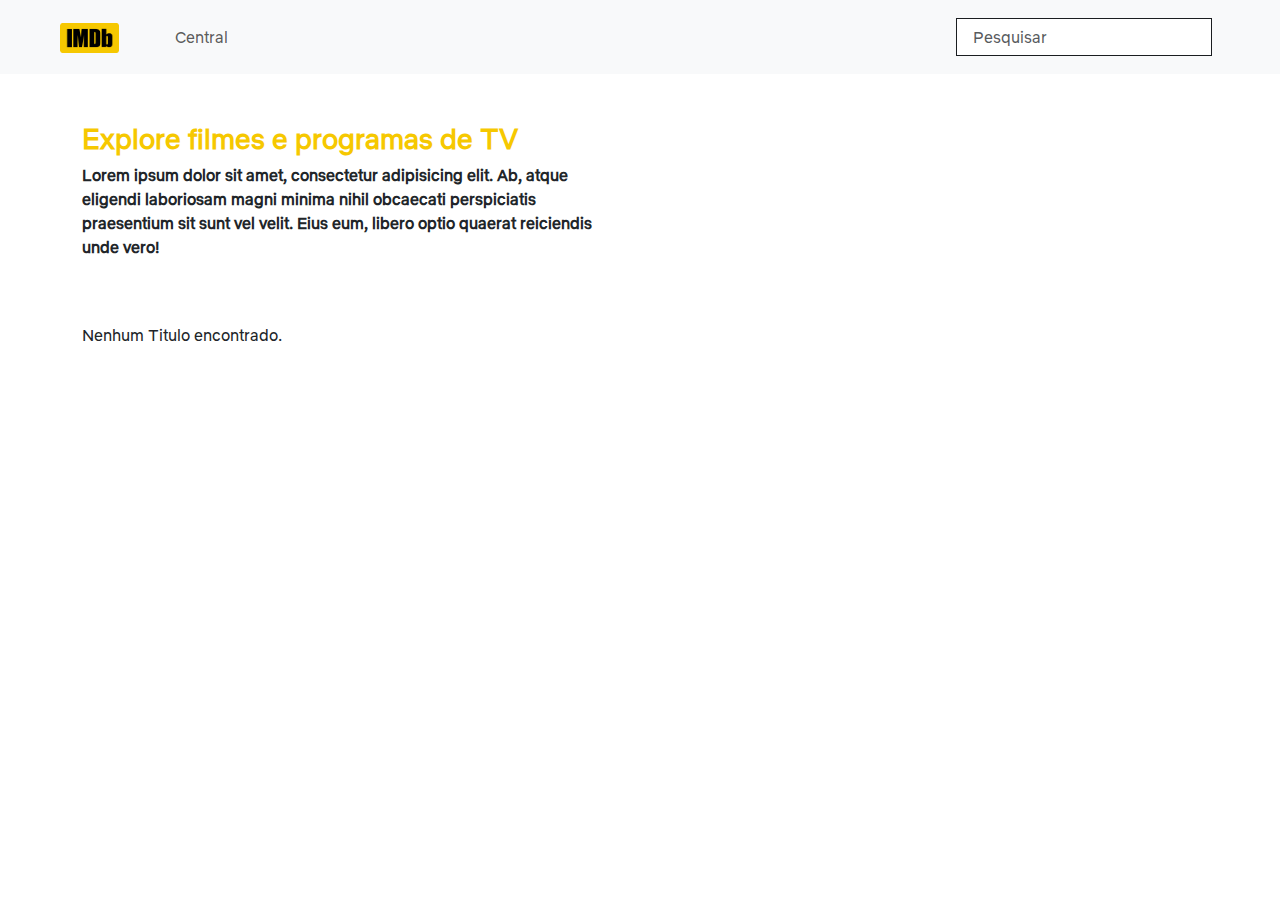
<file: web2-proj/index.html>
<!DOCTYPE html>
<html lang="en">
<head>
    <meta charset="UTF-8">
    <meta name="viewport" content="width=device-width, initial-scale=1.0">
    <title>Filmes - Minha Base de Dados Local</title>
    <link rel="stylesheet" href="css/style.css">
</head>
<body>

<nav class="navbar navbar-expand-lg bg-body-tertiary py-3">
    <div class="container-fluid">
        <a class="navbar-brand mx-5">
            <img height="30" src="img/IMDB_Logo_2016.svg.png" alt="">
        </a>
        <button class="navbar-toggler" type="button" data-bs-toggle="collapse" data-bs-target="#navbarSupportedContent"
                aria-controls="navbarSupportedContent" aria-expanded="false" aria-label="Toggle navigation">
            <span class="navbar-toggler-icon"></span>
        </button>
        <div class="collapse navbar-collapse" id="navbarSupportedContent">
            <ul class="navbar-nav me-auto mb-2 mb-lg-0">
                <li class="nav-item">
                    <a class="nav-link" href="central.html">Central</a>
                </li>
            </ul>
            <form class="d-flex mx-5" role="search">
                <input class="form-control me-2 rounded-0 px-3" id="searchQuery" type="search"
                       placeholder="Pesquisar" aria-label="Search" onkeyup="searchMovies()">
            </form>
        </div>
    </div>
</nav>

<section>
    <div class="container mt-5">
        <div class="row my-5">
            <div class="col-md-6">
                <h3 class="fw-bold" style="color: #f6c800">Explore filmes e programas de TV</h3>
                <p class="fw-bold">
                    Lorem ipsum dolor sit amet, consectetur adipisicing elit. Ab, atque eligendi laboriosam magni minima
                    nihil obcaecati perspiciatis praesentium sit sunt vel velit. Eius eum, libero optio quaerat reiciendis unde vero!
                </p>
            </div>
        </div>

        <div id="movieList" class="row">

        </div>
    </div>
</section>


<script src="js/bootstrap.bundle.js"></script>
<script src="https://code.jquery.com/jquery-3.5.1.slim.min.js"></script>
<script src="https://cdn.jsdelivr.net/npm/@popperjs/core@2.9.2/dist/umd/popper.min.js"></script>
<script src="js/listagem.js"></script>
</body>
</html>
</file>
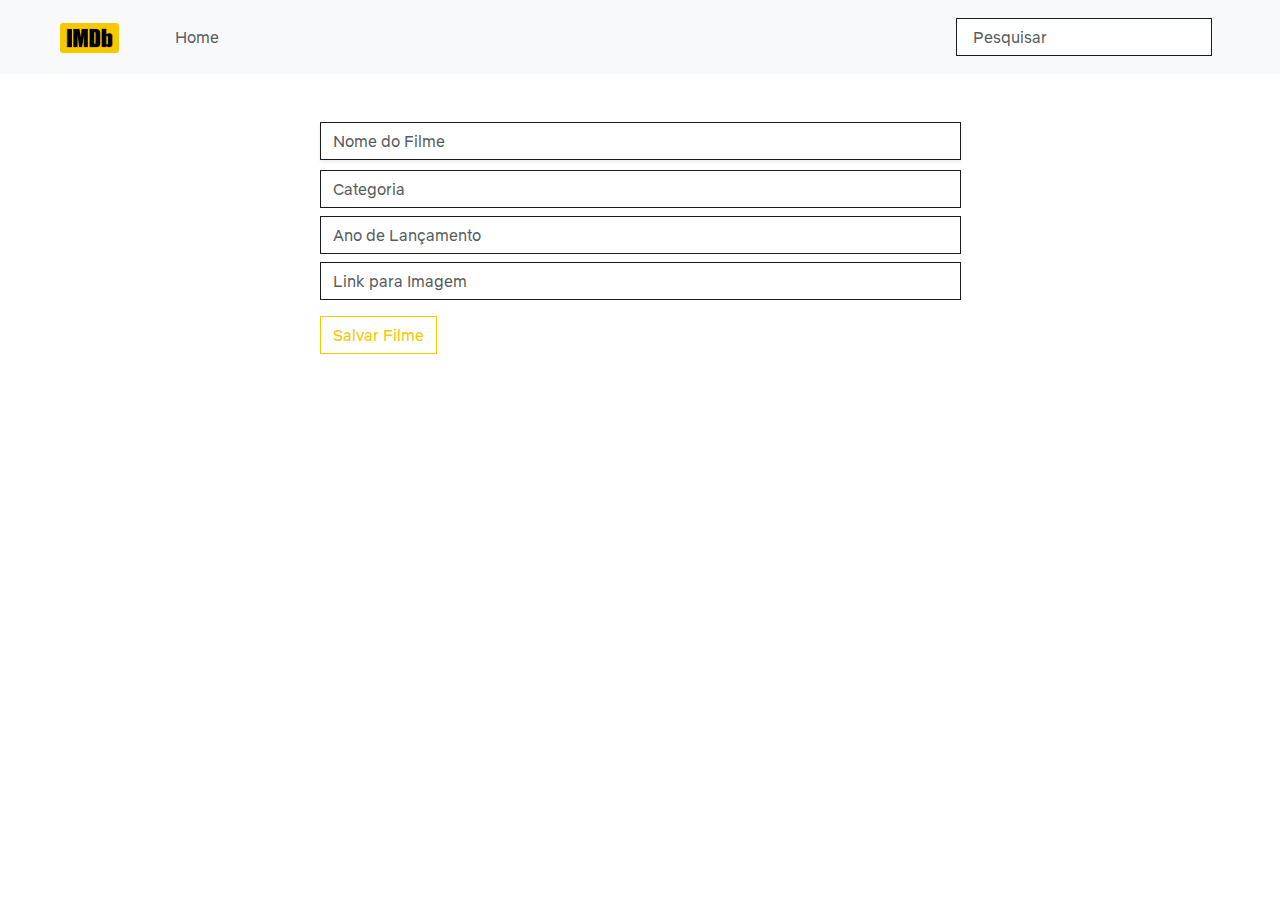
<file: web2-proj/central.html>
<!DOCTYPE html>
<html lang="en">
<head>
    <meta charset="UTF-8">
    <meta name="viewport" content="width=device-width, initial-scale=1.0">
    <title>Filmes - Minha Base de Dados Local</title>
    <link rel="stylesheet" href="css/style.css">
</head>
<body>

<nav class="navbar navbar-expand-lg bg-body-tertiary py-3">
    <div class="container-fluid">
        <a class="navbar-brand mx-5">
            <img height="30" src="img/IMDB_Logo_2016.svg.png" alt="">
        </a>
        <button class="navbar-toggler" type="button" data-bs-toggle="collapse" data-bs-target="#navbarSupportedContent"
                aria-controls="navbarSupportedContent" aria-expanded="false" aria-label="Toggle navigation">
            <span class="navbar-toggler-icon"></span>
        </button>
        <div class="collapse navbar-collapse" id="navbarSupportedContent">
            <ul class="navbar-nav me-auto mb-2 mb-lg-0">
                <li class="nav-item">
                    <a class="nav-link" href="index.html">Home</a>
                </li>
            </ul>
            <form class="d-flex mx-5" role="search">
                <input class="form-control me-2 rounded-0 px-3" id="searchQuery" type="search"
                       placeholder="Pesquisar" aria-label="Search" onkeyup="searchMovies()">
            </form>
        </div>
    </div>
</nav>

<div class="container mt-5">

    <div class="row">
        <div class="col-md-7 mx-auto">
            <div id="form-container" class="mb-4">
                <input type="text" id="movieName" class="form-control shadow-sm" placeholder="Nome do Filme" required>
                <input type="text" id="movieCategory" class="form-control my-2" placeholder="Categoria" required>
                <input type="number" id="movieYear" class="form-control my-2" placeholder="Ano de Lançamento" required>
                <input type="url" id="movieImage" class="form-control my-2" placeholder="Link para Imagem">
                <button id="saveMovie" class="btn rounded-0 btn-block my-2"
                        style="border-color: #F6C800; color: #F6C800">Salvar Filme
                </button>
            </div>
        </div>
    </div>


    <!-- Lista de filmes -->
    <div id="movieList" class="row">

    </div>
</div>

<script src="js/bootstrap.bundle.js"></script>
<script src="https://code.jquery.com/jquery-3.5.1.slim.min.js"></script>
<script src="https://cdn.jsdelivr.net/npm/@popperjs/core@2.9.2/dist/umd/popper.min.js"></script>
<script src="js/app.js"></script>
</body>
</html>
</file>
<file: web2-proj/css/style.css>
@import "bootstrap.css";

@font-face {
    font-family: 'NetflixSans';
    src: url(../font/NetflixSans-Regular.woff2) format('woff2');
    font-weight: normal;
    font-style: normal;
}
body {
    font-family: 'NetflixSans', sans-serif;
    /*background-color: #141414;*/
    /*color: white;*/
}
.form-control, .form-select{
    border-radius: 0;
    border-color: #1a1d20;
}

#movieList .card {
  background-color: #141414;
  color: white;
}

#form-container input {
  margin-bottom: 10px;
}
.poster-card{
    transition: transform 0.3s ease;
}
.poster-card:hover{
    transform: scale(1.1);
}
</file>
